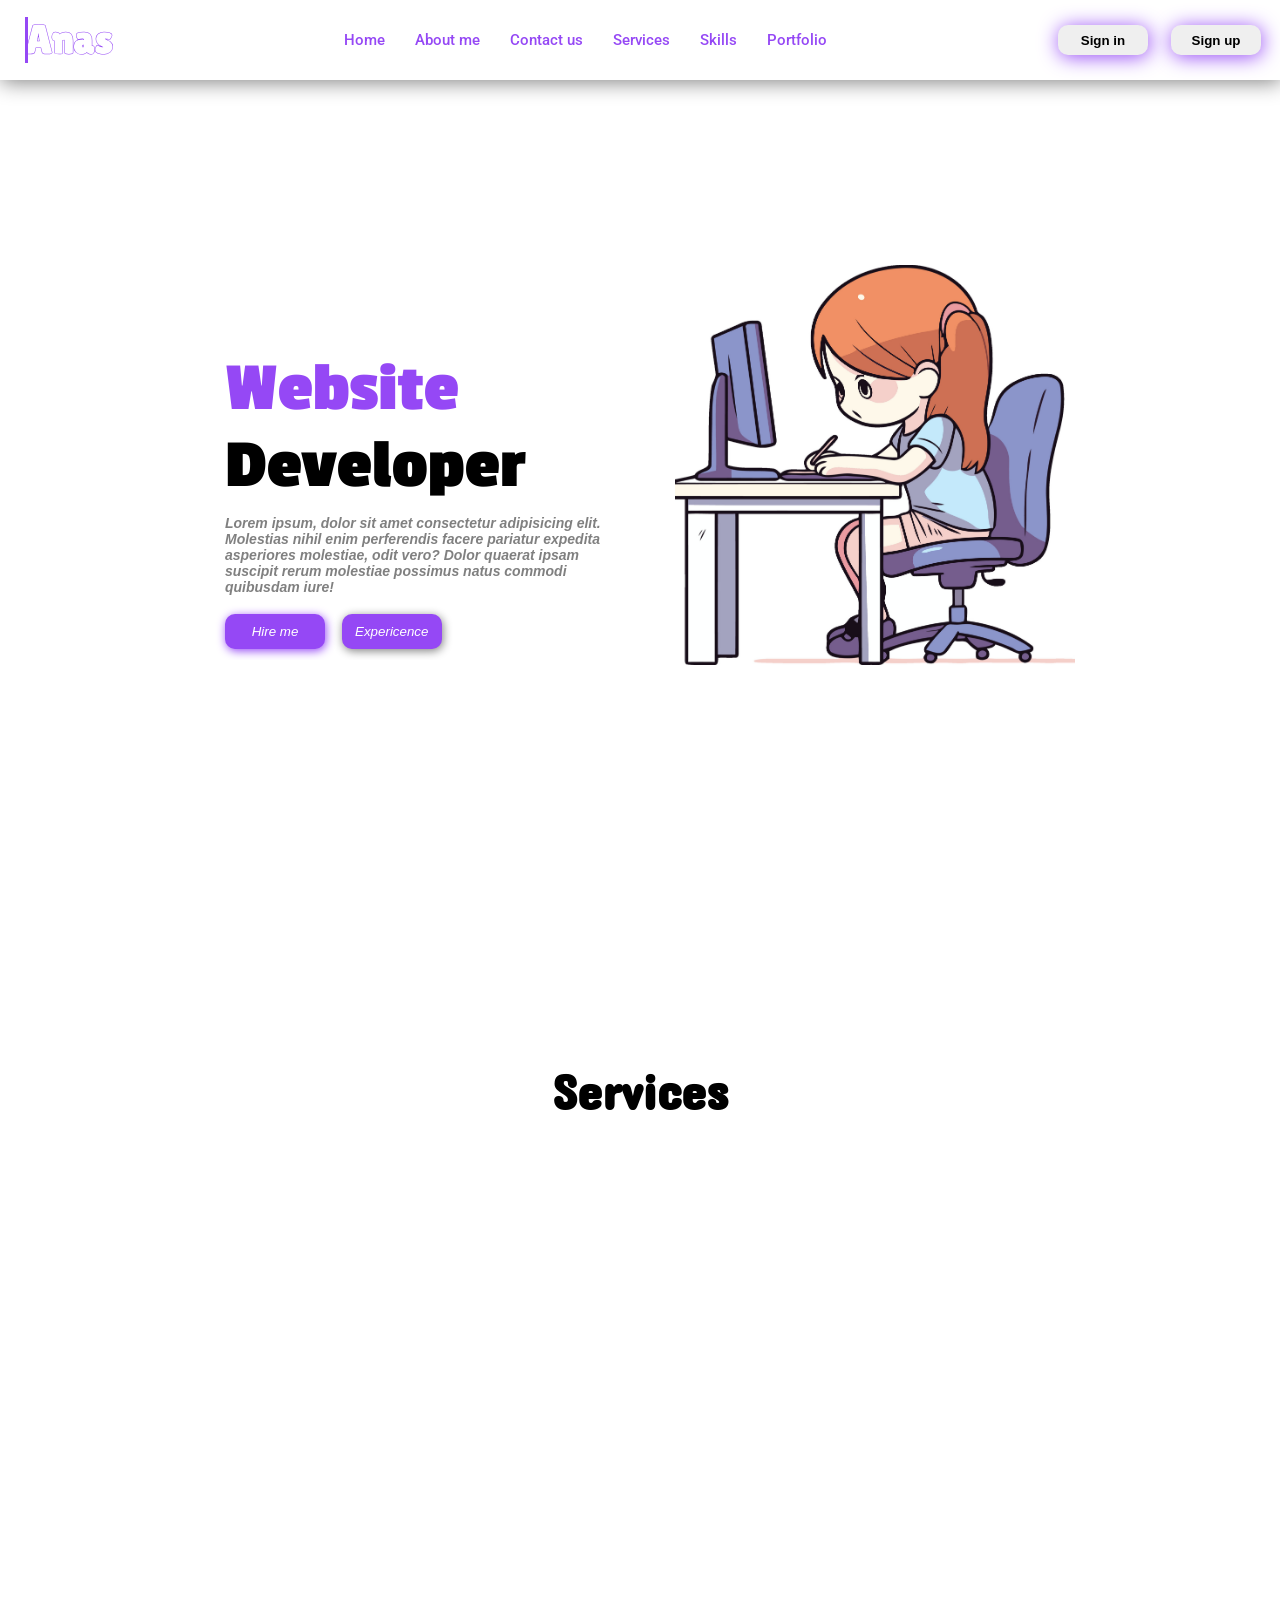
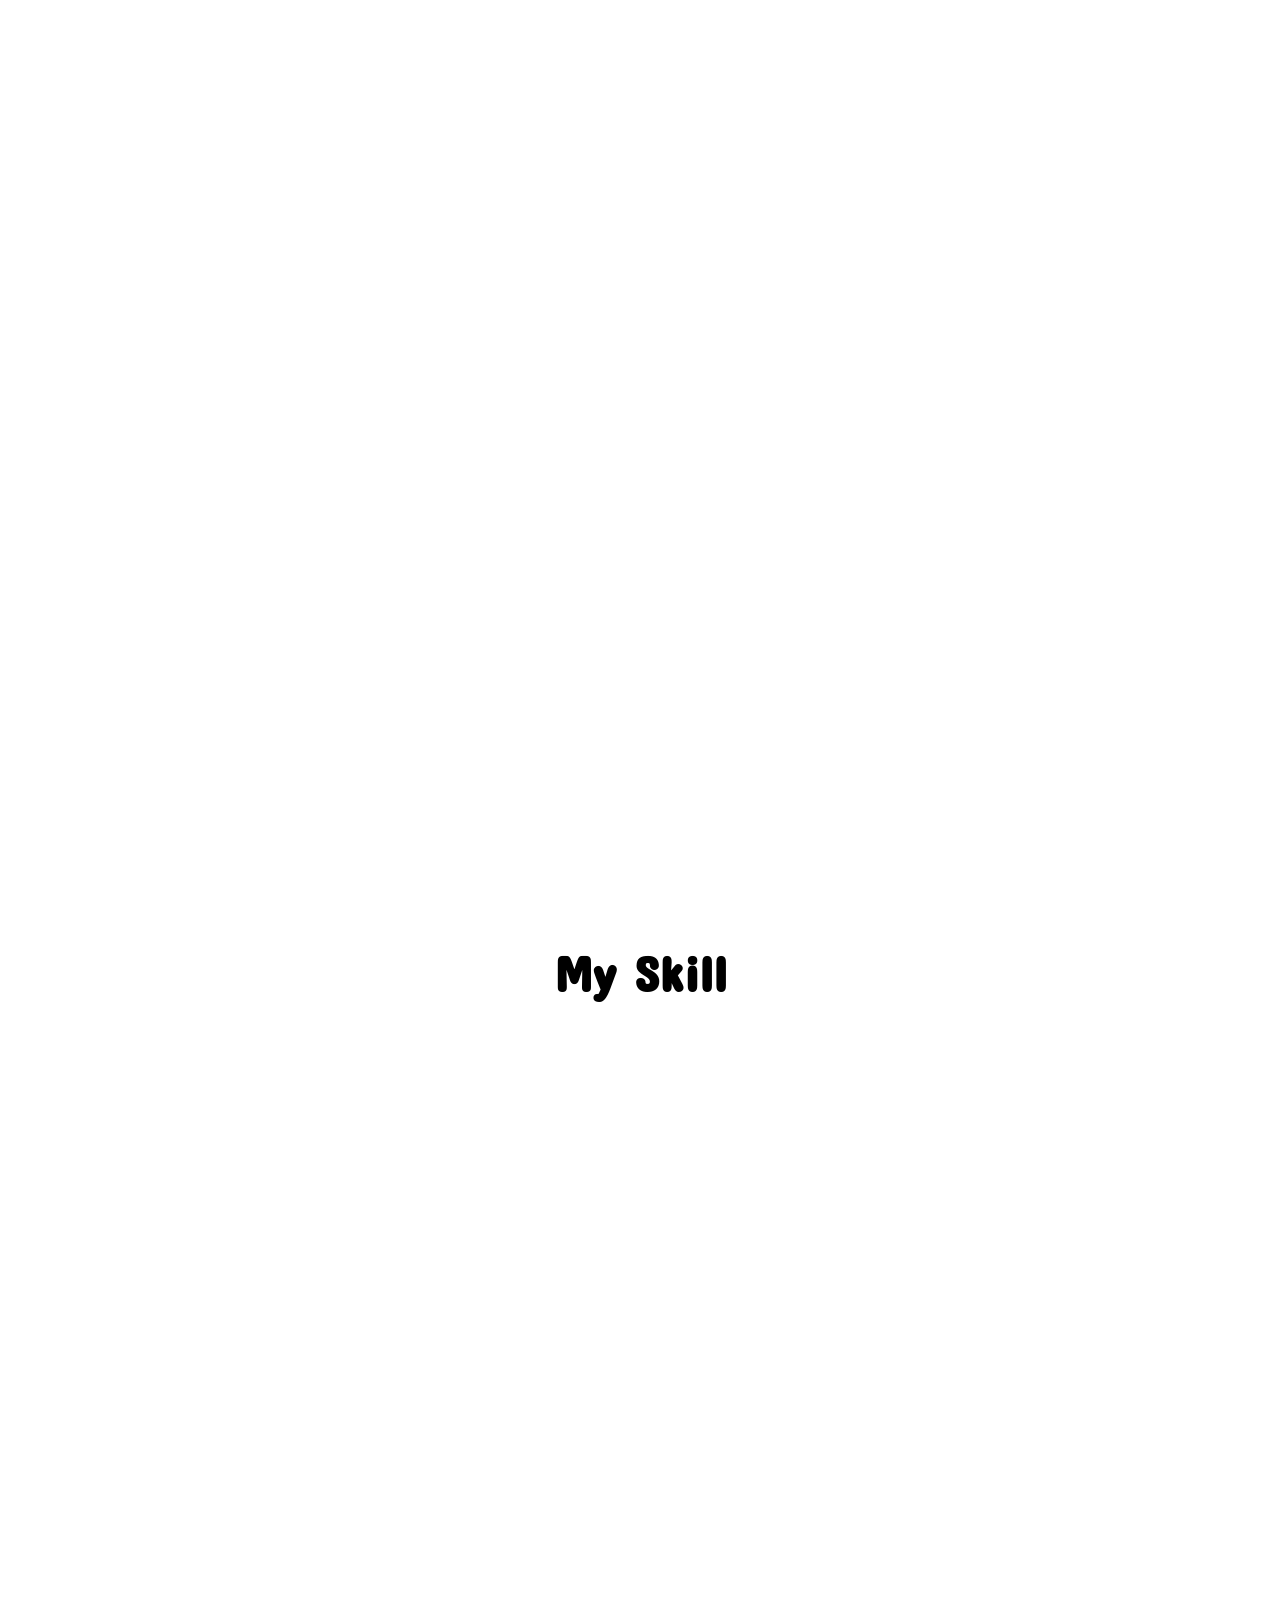
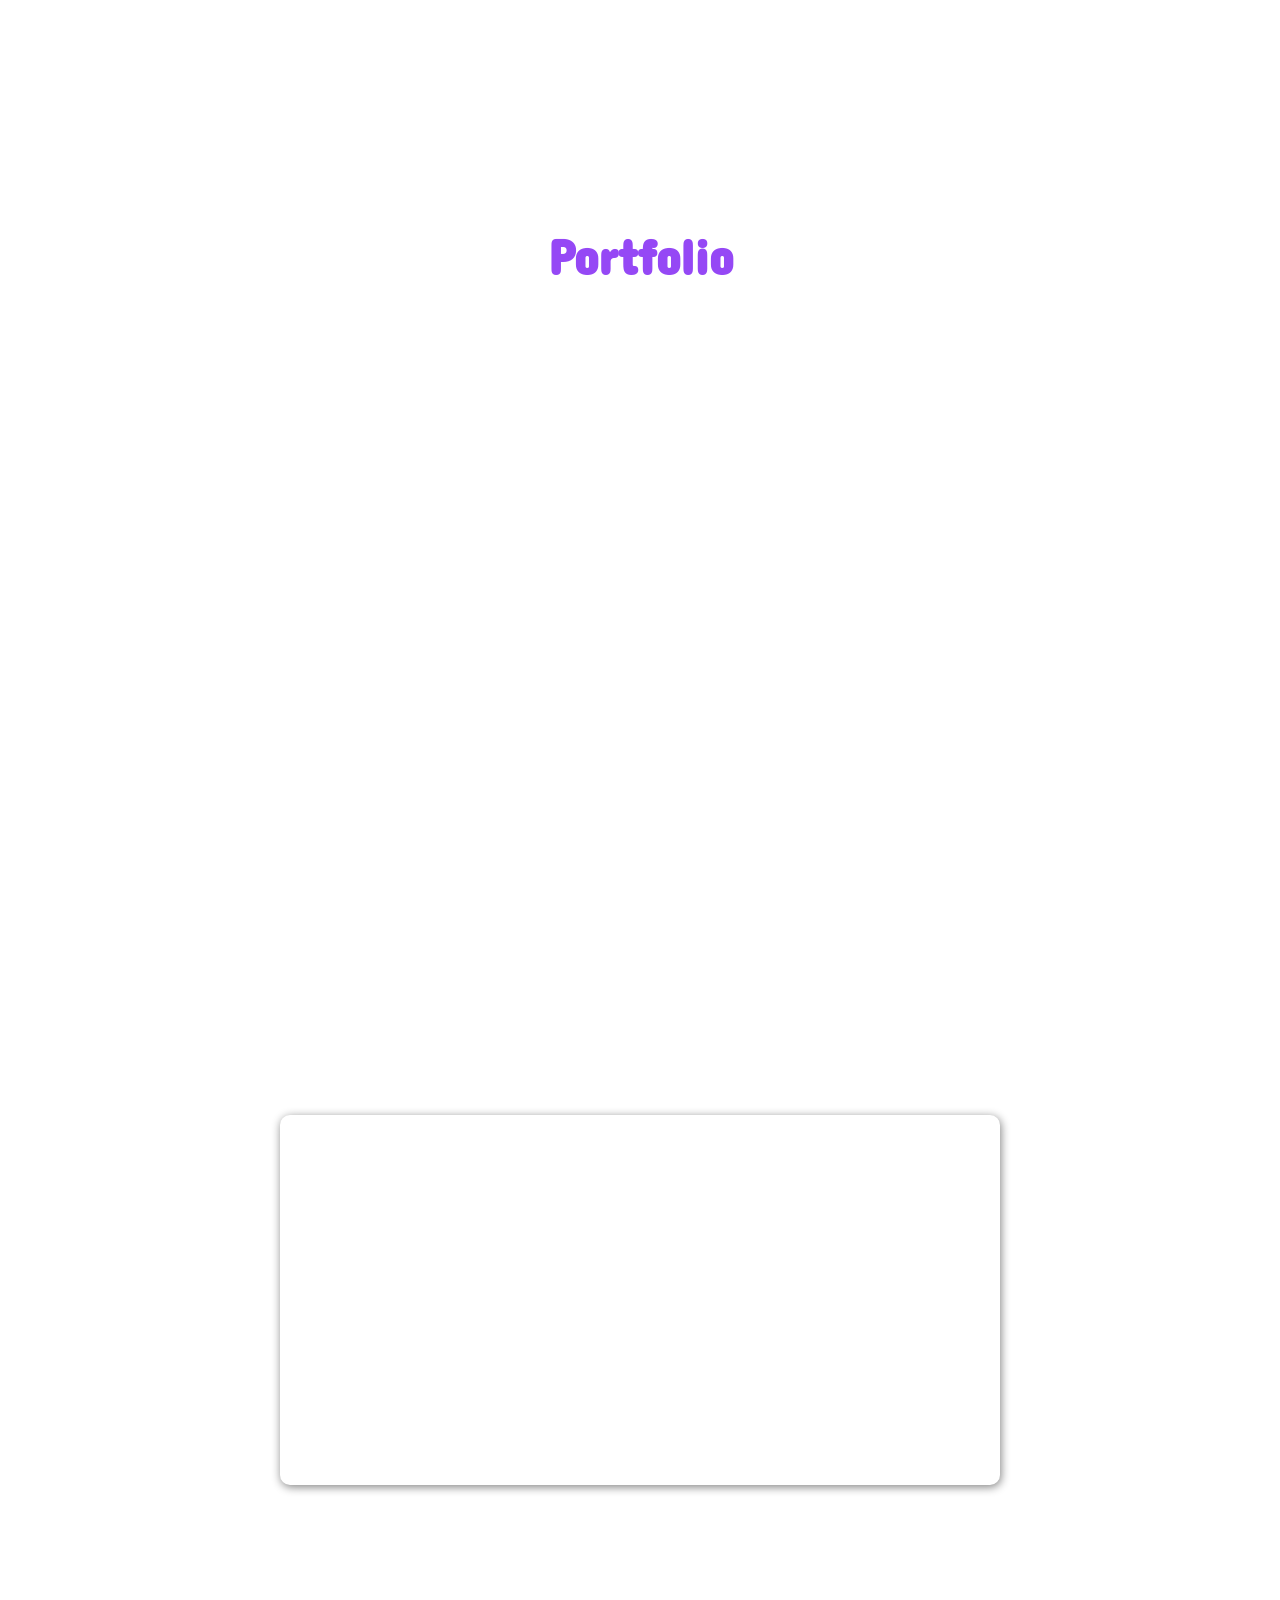
<file: index.html>
<!DOCTYPE html>
<html lang="en">
  <head>
    <meta charset="UTF-8" />
    <meta name="viewport" content="width=device-width, initial-scale=1.0" />
    <title>Document</title>
    <link rel="stylesheet" href="style.css" />
    <link
      href="https://fonts.googleapis.com/css2?family=Roboto:ital,wght@0,100;0,300;0,400;0,500;0,700;0,900;1,100;1,300;1,400;1,500;1,700;1,900&display=swap"
      rel="stylesheet"
    />
    <link
      href="https://fonts.googleapis.com/css2?family=Lilita+One&display=swap"
      rel="stylesheet"
    />
    <link
      href="https://fonts.googleapis.com/css2?family=Alfa+Slab+One&family=Lilita+One&display=swap"
      rel="stylesheet"
    />
    <link
      href="https://fonts.googleapis.com/css2?family=Alfa+Slab+One&family=Lilita+One&family=Passion+One:wght@400;700;900&display=swap"
      rel="stylesheet"
    />
    <link
      href="https://fonts.googleapis.com/css2?family=Inter+Tight:ital,wght@0,100..900;1,100..900&display=swap"
      rel="stylesheet"
    />
    <link
      href="https://fonts.googleapis.com/css2?family=Concert+One&display=swap"
      rel="stylesheet"
    />
    <link
      href="https://fonts.googleapis.com/css2?family=Concert+One&family=Playwrite+DE+Grund:wght@100..400&display=swap"
      rel="stylesheet"
    />
    <link
      href="https://fonts.googleapis.com/css2?family=Concert+One&family=Playwrite+DE+Grund:wght@100..400&family=Slabo+27px&display=swap"
      rel="stylesheet"
    />
    <link
      href="https://fonts.googleapis.com/css2?family=Barlow:ital,wght@0,100;0,200;0,300;0,400;0,500;0,600;0,700;0,800;0,900;1,100;1,200;1,300;1,400;1,500;1,600;1,700;1,800;1,900&display=swap"
      rel="stylesheet"
    />
    <link href="https://unpkg.com/aos@2.3.1/dist/aos.css" rel="stylesheet" />
  </head>
  <body>
    <div class="main">
      <div class="nav">
        <h1 class="Anas">Anas</h1>
        <ul>
          <a class="a" href="">Home</a>
          <a class="a" href="#About">About me</a>
          <a class="a" href="#contact">Contact us</a>
          <a class="a" href="#services">Services</a>
          <a class="a" href="#skill">Skills</a>
          <a class="a" href="#Portfolio">Portfolio</a>
        </ul>
        <div class="loign">
          <button class="bt">Sign in</button>
          <button class="bt">Sign up</button>
        </div>
      </div>
      <div class="main2">
        <div class="c1" data-aos="fade-right">
          <h1 class="web">Website</h1>
          <h2 class="web1">Developer</h2>
          <div class="last">
            <h1 class="para">
              Lorem ipsum, dolor sit amet consectetur adipisicing elit.
              Molestias nihil enim perferendis facere pariatur expedita
              asperiores molestiae, odit vero? Dolor quaerat ipsam suscipit
              rerum molestiae possimus natus commodi quibusdam iure!
            </h1>
            <div class="button1">
              <button class="btn1">Hire me</button>
              <button class="btn2">Expericence</button>
            </div>
          </div>
        </div>
        <div class="c2" data-aos="fade-left"></div>
      </div>
    </div>

    <div id="services">
      <h1 class="text">Services</h1>
      <div class="sermain">
        <div class="ser1" data-aos="fade-up-right">
          <div class="ser2">
            <h3 class="se">Service 1</h3>
            <p class="p1">
              Lorem ipsum dolor sit amet consectetur adipisicing elit. Lorem
              ipsum dolor sit amet consectetur adipisicing elit. Quis hic minus
              blanditiis, cumque perspiciatis recusandae reprehenderit dolorum
            </p>
            <button class="read">Read More</button>
          </div>
        </div>
        <div class="ser1" data-aos="fade-up">
          <div class="ser2">
            <h3 class="se">Service 2</h3>
            <p class="p1">
              Lorem ipsum dolor sit amet consectetur adipisicing elit. Lorem
              ipsum dolor sit amet consectetur adipisicing elit. Quis hic minus
              blanditiis, cumque perspiciatis recusandae reprehenderit dolorum
            </p>
            <button class="read">Read More</button>
          </div>
        </div>
        <div class="ser1" data-aos="fade-up-left">
          <div class="ser2">
            <h3 class="se">Service 3</h3>
            <p class="p1">
              Lorem ipsum dolor sit amet consectetur adipisicing elit. Lorem
              ipsum dolor sit amet consectetur adipisicing elit. Quis hic minus
              blanditiis, cumque perspiciatis recusandae reprehenderit dolorum
            </p>
            <button class="read">Read More</button>
          </div>
        </div>
      </div>
    </div>
    <div id="About">
      <div class="abt">
        <div class="a2" data-aos="fade-up-right">
          <div class="a3"></div>
        </div>
        <div class="a1" data-aos="fade-down-left">
          <h5 class="about">About Me</h5>
          <p id="para">
            Lorem ipsum dolor sit, amet consectetur adipisicing elit. Quidem,
            eaque eveniet. Voluptate, cupiditate! Cupiditate aut pariatur autem
            sapiente alias beatae maiores voluptatibus amet expedita nulla.
            Tempora fugit eius magnam vitaeVoluptate, cupiditate! Cupiditate aut
            pariatur autem sapiente alias beatae maiores voluptatibus amet
            expedita nulla. b!!
          </p>
          <button id="btn" onclick="Togglehide()" class="Down">Hide me</button>
        </div>
      </div>
    </div>
    <div id="skill">
      <h6 class="skill-text">My Skill</h6>
      <div
        class="skillmi"
        data-aos="fade-right"
        data-aos-offset="300"
        data-aos-easing="ease-in-sine"
      >
        <h1 class="htm">HTML</h1>

        <div class="s1">
          <div class="s2"></div>
        </div>
        <h1 class="htm1">CSS</h1>
        <div class="s11">
          <div class="s21"></div>
        </div>
        <h1 class="htm2">Java Script</h1>
        <div class="s12">
          <div class="s22"></div>
        </div>
        <h1 class="htm3">PHP</h1>
        <div class="s13">
          <div class="s23"></div>
        </div>
      </div>
    </div>
    <div id="Portfolio">
      <h5 class="port">Portfolio</h5>
      <div class="por1">
        <div class="por12" data-aos="fade-right">
          <img class="im" src="front.jpg" alt="" />
          <p>Front End Development</p>
        </div>
        <div class="por12" data-aos="fade-up">
          <img class="im" src="back.jpg" alt="" />
          <p>Back End Development</p>
        </div>
        <div class="por12" data-aos="fade-left">
          <img class="im" src="mobile.jpg" alt="" />
          <p>App Development</p>
        </div>
      </div>
      <div class="por2">
        <div class="por12" data-aos="fade-right">
          <img class="im" src="ux.jpg" alt="" />
          <p>UI/UX Design</p>
        </div>
        <div class="por12" data-aos="fade-down">
          <img class="im" src="dsign.jpg" alt="" />
          <p>Web Design</p>
        </div>
        <div class="por12" data-aos="fade-left">
          <img class="im" src="seo.jpg" alt="" />
          <p>Seo specialist</p>
        </div>
      </div>
    </div>
    <div id="contact">
      <div class="contactmmain">
        <div class="cont1" data-aos="fade-down-right">
          <i class="fa-solid fa-user"></i>
          <h1>Contact us</h1>

          <input type="text" name="" id="" class="box" placeholder="Name" />
          <input type="email" name="" id="" class="box" placeholder="Email" />
          <textarea
            class="area"
            name=""
            id=""
            placeholder="type your message"
          ></textarea>
          <button class="btn23" type="submit">Send</button>
        </div>
        <div class="cont2" data-aos="fade-up-left"></div>
      </div>
    </div>
    <script>
      function Togglehide() {
        let btn = document.getElementById("btn");
        let para = document.getElementById("para");
        if (para.style.display != "none") {
          para.style.display = "none";
        } else {
          para.style.display = "block";
        }
      }
    </script>
    <script src="https://unpkg.com/aos@2.3.1/dist/aos.js"></script>
    <script>
      AOS.init();
    </script>
  </body>
</html>
</file>
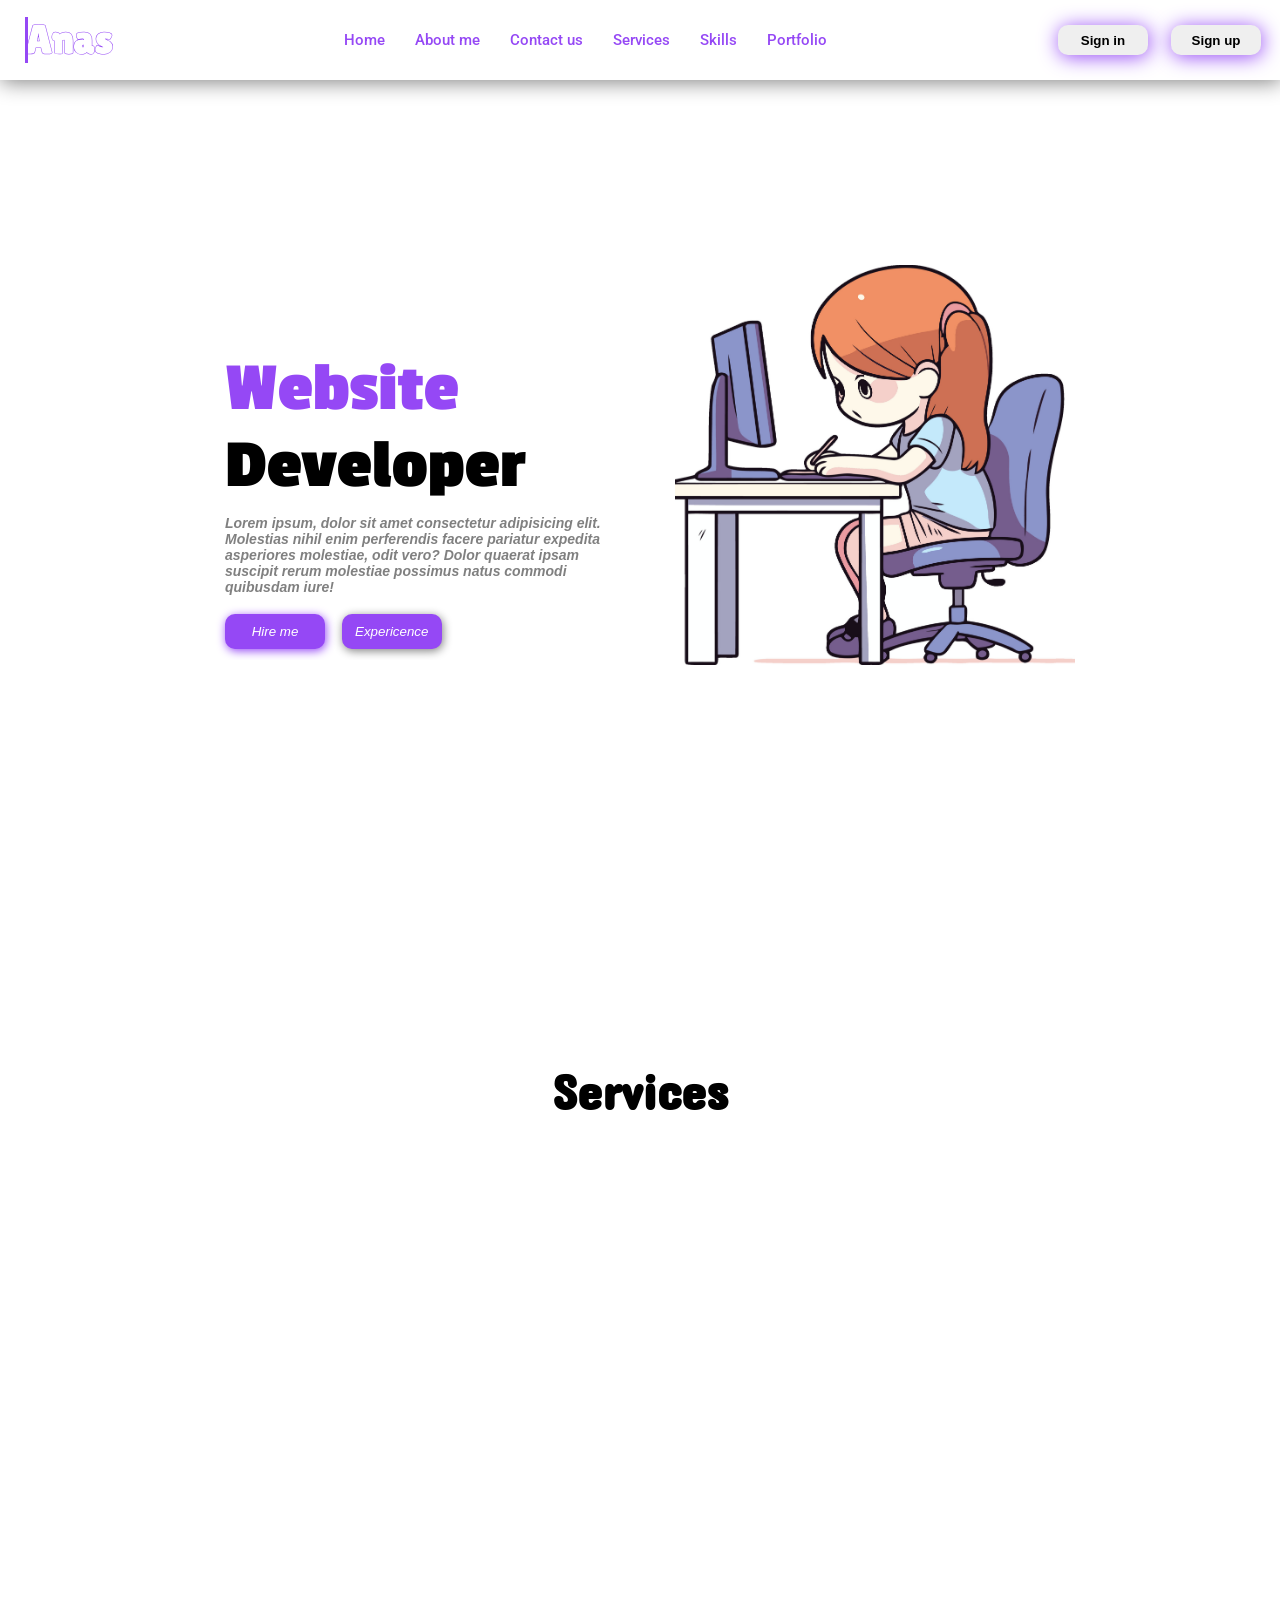
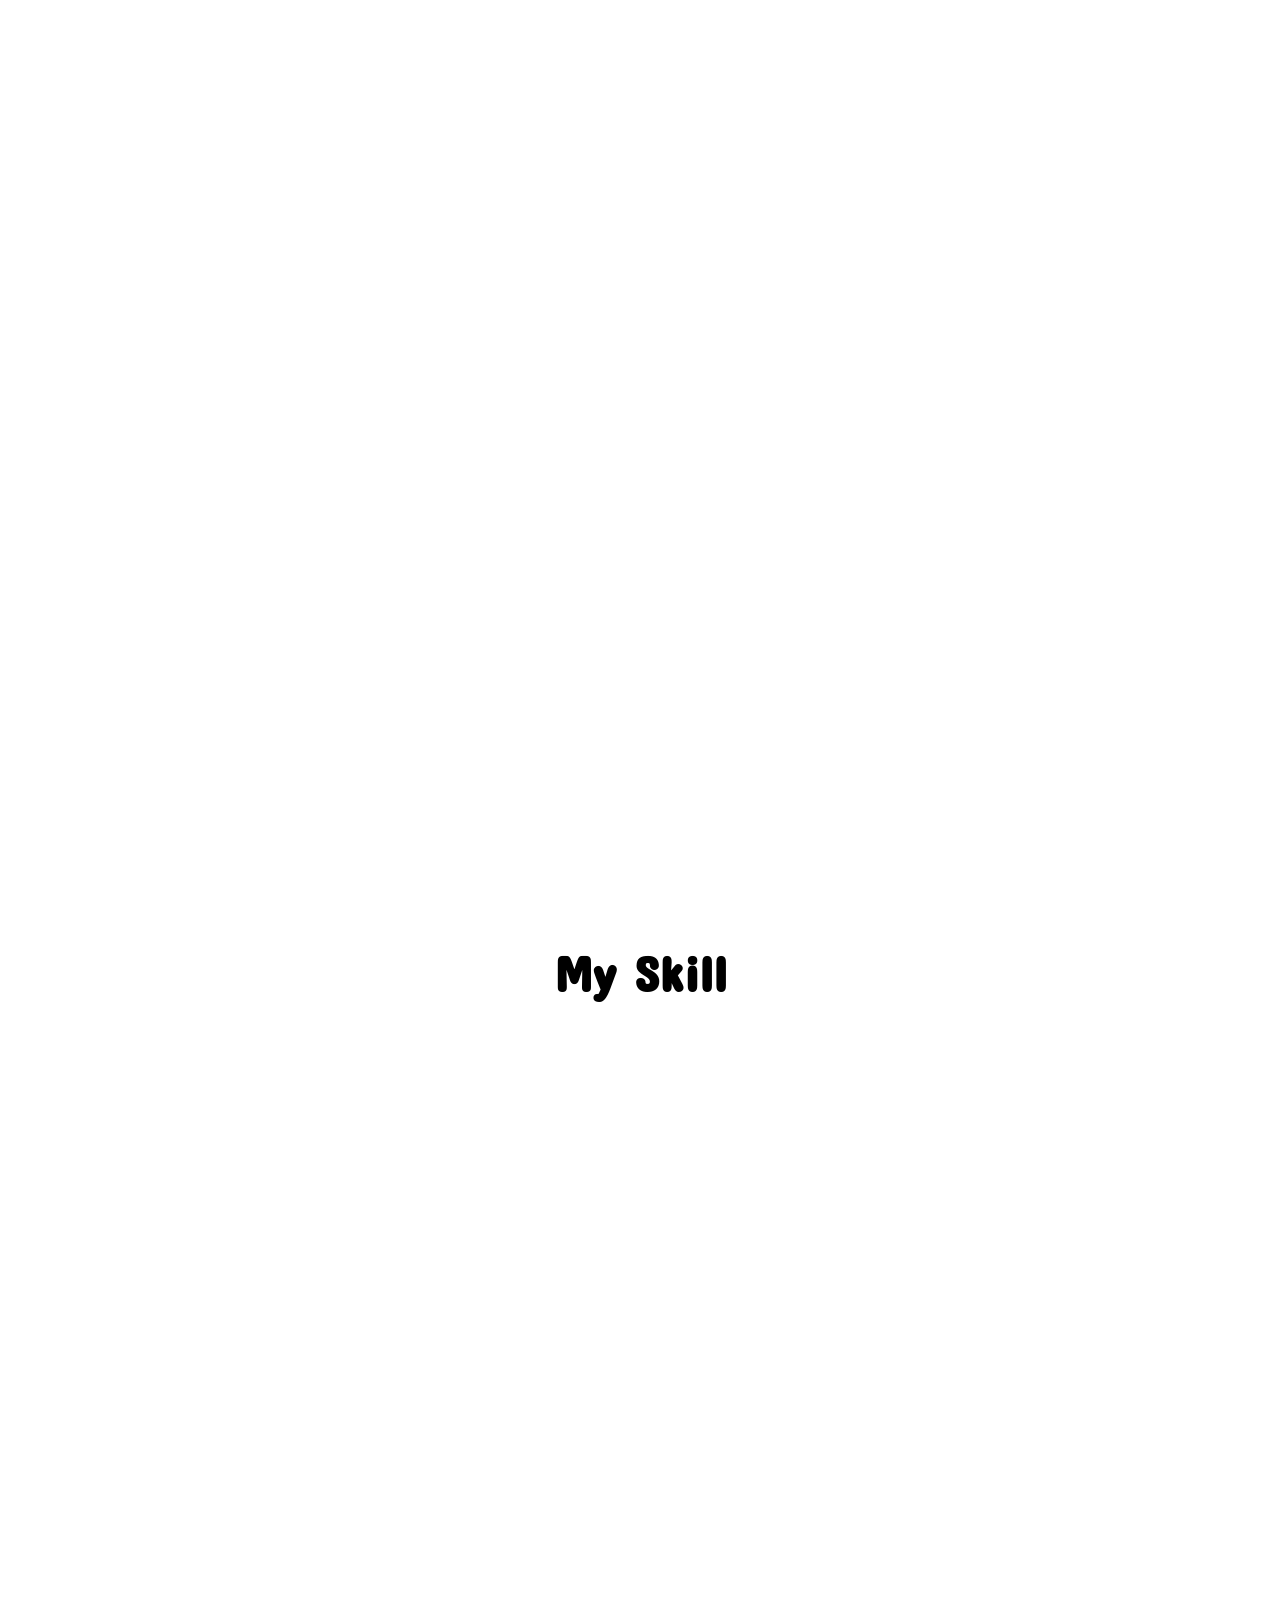
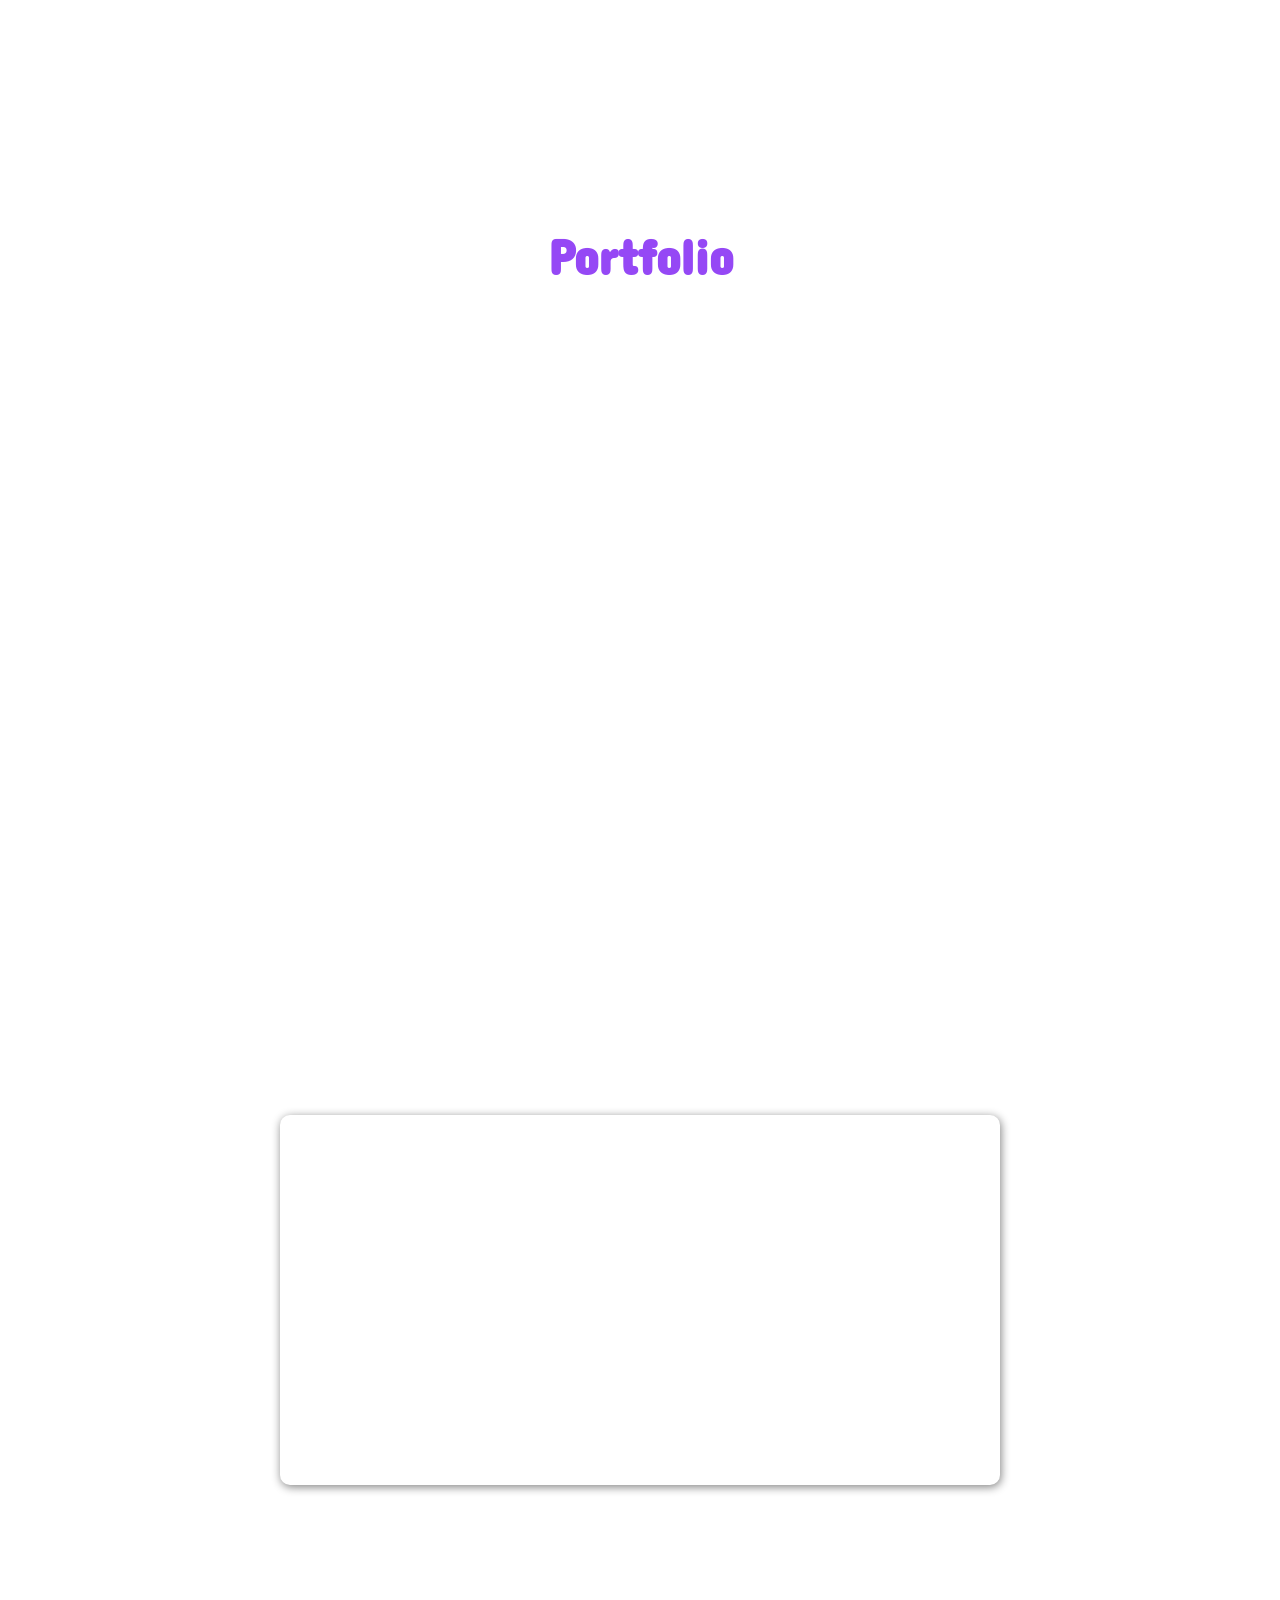
<file: p.html>
<!DOCTYPE html>
<html lang="en">
<head>
    <meta charset="UTF-8">
    <meta name="viewport" content="width=device-width, initial-scale=1.0">
    <title>Document</title>
    <link rel="stylesheet" href="g.css">
    <link href="https://fonts.googleapis.com/css2?family=Roboto:ital,wght@0,100;0,300;0,400;0,500;0,700;0,900;1,100;1,300;1,400;1,500;1,700;1,900&display=swap" rel="stylesheet">
    <link href="https://fonts.googleapis.com/css2?family=Lilita+One&display=swap" rel="stylesheet">
    <link href="https://fonts.googleapis.com/css2?family=Alfa+Slab+One&family=Lilita+One&display=swap" rel="stylesheet">
    <link href="https://fonts.googleapis.com/css2?family=Alfa+Slab+One&family=Lilita+One&family=Passion+One:wght@400;700;900&display=swap" rel="stylesheet">
    <link href="https://fonts.googleapis.com/css2?family=Inter+Tight:ital,wght@0,100..900;1,100..900&display=swap" rel="stylesheet">
    <link href="https://fonts.googleapis.com/css2?family=Concert+One&display=swap" rel="stylesheet">
    <link href="https://fonts.googleapis.com/css2?family=Concert+One&family=Playwrite+DE+Grund:wght@100..400&display=swap" rel="stylesheet">
    <link href="https://fonts.googleapis.com/css2?family=Concert+One&family=Playwrite+DE+Grund:wght@100..400&family=Slabo+27px&display=swap" rel="stylesheet">
    <link href="https://fonts.googleapis.com/css2?family=Barlow:ital,wght@0,100;0,200;0,300;0,400;0,500;0,600;0,700;0,800;0,900;1,100;1,200;1,300;1,400;1,500;1,600;1,700;1,800;1,900&display=swap" rel="stylesheet">
    <link href="https://unpkg.com/aos@2.3.1/dist/aos.css" rel="stylesheet">
</head>
<body>
   <div class="main">
    <div class="nav">
        <h1 class="Anas">Anas</h1>
        <ul>
            <a class="a" href="">Home</a>
            <a class="a" href="#About">About me</a>
            <a class="a" href="#contact">Contact us</a>
            <a class="a" href="#services">Services</a>
            <a  class="a" href="#skill">Skills</a>
            <a class="a" href="#Portfolio">Portfolio</a>
        </ul>
        <div class="loign">
            <button class="bt">Sign in</button>
            <button class="bt">Sign up</button>
        </div>
    </div>
<div class="main2" >
    <div class="c1" data-aos="fade-right">
       
        <h1 class="web">Website</h1>
       <h2 class="web1">Developer</h2>
          <div class="last">
          <h1 class="para">Lorem ipsum, dolor sit amet consectetur adipisicing elit. Molestias nihil enim perferendis facere pariatur expedita asperiores molestiae, odit vero? Dolor quaerat ipsam suscipit rerum molestiae possimus natus commodi quibusdam iure!</h1>
          <div class="button1">
            <button class="btn1">Hire me</button>
            <button class="btn2">Expericence</button>
          </div>
          </div>
    </div>
    <div class="c2" data-aos="fade-left"></div>
</div>

   </div>
  
   <div id="services" >
    <h1 class="text">Services</h1>
    <div class="sermain">
<div class="ser1" data-aos="fade-up-right">
<div class="ser2">
    <h3 class="se">Service 1</h3>
    <p class="p1">Lorem ipsum dolor sit amet consectetur adipisicing elit. Lorem ipsum dolor sit amet consectetur adipisicing elit. Quis hic minus blanditiis, cumque perspiciatis recusandae reprehenderit dolorum </p>
    <button class="read">Read More</button>
</div>
   
</div>
<div class="ser1" data-aos="fade-up">
    <div class="ser2" >
        <h3 class="se">Service 2</h3>
        <p class="p1">Lorem ipsum dolor sit amet consectetur adipisicing elit. Lorem ipsum dolor sit amet consectetur adipisicing elit. Quis hic minus blanditiis, cumque perspiciatis recusandae reprehenderit dolorum </p>
    <button class="read">Read More</button>
    </div>
</div>
<div class="ser1" data-aos="fade-up-left">
    <div class="ser2">
        <h3 class="se">Service 3</h3>
        <p class="p1">Lorem ipsum dolor sit amet consectetur adipisicing elit. Lorem ipsum dolor sit amet consectetur adipisicing elit. Quis hic minus blanditiis, cumque perspiciatis recusandae reprehenderit dolorum </p>
    <button class="read">Read More</button>
    </div>
</div>
</div>
   </div>
   <div id="About">

<div class="abt">
    <div class="a2"  data-aos="fade-up-right">
        <div class="a3"></div>
    </div>  
<div class="a1" data-aos="fade-down-left">
    <h5 class="about">About Me</h5>  
    <p id="para">Lorem ipsum dolor sit, amet consectetur adipisicing elit. Quidem, eaque eveniet. Voluptate, cupiditate! Cupiditate aut pariatur autem sapiente alias beatae maiores voluptatibus amet expedita nulla. Tempora fugit eius magnam vitaeVoluptate, cupiditate! Cupiditate aut pariatur autem sapiente alias beatae maiores voluptatibus amet expedita nulla. b!!</p>
    <button id="btn" onclick="Togglehide()" class="Down">Hide me</button>
</div>  
</div>


</div>
<div id="skill">
    <h6 class="skill-text">My Skill</h6>
    <div class="skillmi" data-aos="fade-right"
    data-aos-offset="300"
    data-aos-easing="ease-in-sine">
        <h1 class="htm">HTML</h1>
       
        <div class="s1">
            <div class="s2">
                </div>
        </div>
        <h1 class="htm1">CSS</h1>
        <div class="s11">
            <div class="s21">
                </div>
        </div>
        <h1 class="htm2">Java Script</h1>
        <div class="s12">
            <div class="s22">
                </div>
        </div>
        <h1 class="htm3">PHP</h1>
        <div class="s13">
            <div class="s23">
                </div>
        </div>
    </div>
</div>
<div id="Portfolio">
    <h5 class="port">Portfolio</h5>
    <div class="por1">
        <div class="por12"  data-aos="fade-right">
            <img class="im" src="front.jpg" alt="">
            <p>Front End Development</p>
        </div>
        <div class="por12"  data-aos="fade-up">
            <img class="im" src="back.jpg" alt="">
            <p>Back End Development</p>
        </div>
        <div class="por12"  data-aos="fade-left">
            <img class="im" src="mobile.jpg" alt="">
            <p>App Development</p>
        </div>
    </div>
    <div class="por2">
        <div class="por12" data-aos="fade-right">
            <img class="im" src="ux.jpg" alt="">
            <p>UI/UX Design</p>
        </div>
        <div class="por12" data-aos="fade-down">
            <img class="im" src="dsign.jpg" alt="">
            <p>Web Design</p>
        </div>
        <div class="por12" data-aos="fade-left">
            <img class="im" src="seo.jpg" alt="">
            <p>Seo specialist</p>
        </div>
    </div>
</div>
<div id="contact">
    <div class="contactmmain">
        <div class="cont1" data-aos="fade-down-right">
            <i class="fa-solid fa-user"></i>
            <h1>Contact us</h1>
            
            <input  type="text"  name="" id="" class="box" placeholder="Name" >
            <input  type="email"  name="" id="" class="box"  placeholder="Email" >
            <textarea class="area" name="" id="" placeholder="type your message"></textarea>
        <button class="btn23" type="submit">Send</button>
        </div>
        <div class="cont2"  data-aos="fade-up-left"></div>
    </div>
</div>
<script>
  function Togglehide(){
    let btn = document.getElementById('btn');
    let para = document.getElementById('para');
    if(para.style.display != 'none'){
        para.style.display = 'none';

    }
    else{
        para.style.display ='block';
    }
  }
</script>
<script src="https://unpkg.com/aos@2.3.1/dist/aos.js"></script>
<script>
    AOS.init();
  </script>
</body>
</html>
</file>
<file: style.css>
*{
    padding: 0;
    margin: 0;
}
.main{
    height: 100vh;
    width: 100%;
    display: flex;
    align-items: center;
    justify-content: center;
    position: relative;
}
.nav{
height: 80px;
display: flex;
align-items: center;
z-index: 100px;
justify-content: space-between;
background-color: white;
width: 100%;
box-shadow: 1px 2px 20px  gray;
position: absolute;
top: 0px;
}
.nav ul{
    display: flex;
    align-items: center;
    justify-content: center;
    gap: 20px;
}

.Anas{
    font-family: "Lilita One", sans-serif;
    font-size: 40px;
    color: white;
transition: animate 4s linear;
position: relative;
-webkit-text-stroke: 0.5px #9548f5;
margin-left: 25px;
}
.Anas:before{
    top: 0;
  content: "Anas";
    position: absolute;
    left: 0;
    width: 0;
    height: 100%;
  color: #9548f5;
    border-right: 3px solid #9548f5;
    -webkit-text-stroke: 0px red;
   overflow: hidden;
    animation: animate 3s linear infinite;
    
}
@keyframes animate {
    0%{

        width: 0%;
      
    }
    100%{
        width: 100%;
       
       
    }
}

.a{
    color: #9548f5;
    font-family: "Roboto", sans-serif;
    font-weight: 500;
    text-decoration: none;
  position: relative;
    font-size: 15px;
    padding: 5px;
}
.a:after{
  content: "";
  position: absolute;
  background-color: #9548f5;
  height: 3px;
  width: 0;
  border-radius: 20px;
  transition: 1s;
  bottom: 0;
  left: 0;

}
.a:hover:after{
   width: 100%;
}
.bt{
    height: 30px;
    width: 90px;
    border-radius: 10px;
    margin-right: 19px;
    color: rgb(0, 0, 0);
    font-weight: 600;
   box-shadow: 1px 2px 20px #9548f5;
    border: none;
    transition: 2s;
}
.bt:hover{
    background-color: #9548f5;
    color: white;

}
.main2{
    display: flex;
    align-items: center;
    justify-content: center;
    gap: 30px;
    scroll-behavior: smooth;
    flex-direction: row;
    height: 100%;
    width: 100%;

}
.c1{
height: 300px;
width: 400px;
display: flex;

overflow: hidden;
align-items: start;
margin-top: 80px;

justify-content: center;
flex-direction: column;
padding: 20px;

}

.c2{
    height: 400px;
    background: url(vecteezy_girl-sitting-at-the-desk-and-working-on-computer_.jpg);
    background-size: cover;
    background-position: center;
    background-repeat: no-repeat;
width: 400px;

margin-top: 30px;
display: flex;
align-items: center;
justify-content: center;

}
.web{
    font-family: "Passion One", sans-serif;
    font-size: 70px;
   margin-top: 20px;
   top: 70px;
  
   color: #9548f5;
}
.web1{
    font-family: "Passion One", sans-serif;
    font-size: 70px;
   
}

.last{
    height: 140px;
   width: 380PX;
   top: 210px;
   font-size: 7px;
   font-style: italic;
flex-direction: column;
   color: grey;
   display: flex;
   
   align-items: start;
  margin-top: 10px;
   justify-content: center;
   
   
}
.para{
    font-family: sans-serif;
}

.btn1{
    height: 35px;
    width: 100px;
  border: none;
  background-color: #9548f5;
  color: white;
  border-radius: 10px;
    box-shadow: 1px 2px 10px #9548f5;
    font-style: italic;
    margin-top: 19px;
    transition: 1s;
}
.btn1:hover{
    background-color: white;
    box-shadow: 1px 2px 10px #9548f5;
    color: black;
}
.btn2{
    height: 35px;
    font-style: italic;
    width: 100px;
    background-color: #9548f5;
    color: white;
    margin-left: 15px;
    border-radius: 10px;
    box-shadow: 1px 2px 10px gray;
    border: none;
    transition: 1s;
    margin-top: 19px;
}
.btn2:hover{
    background-color: white;
    box-shadow: 1px 2px 10px #9548f5;
    color: black;
}
#services{
    height: 100vh;
  
    width: 100%;
    display: flex;
    flex-direction: column;
    gap: 20px;
    align-items: center;
    background-color: white;
    justify-content: center;
    background-color: bl;
}
.text{
    font-family: "Concert One", sans-serif;
    font-size: 50px;
   
    
    transition: animate 4s linear;
position: relative;
    transition: 1s;
  
}
.text:before{
    top: 0;
  content: "Services";
    position: absolute;
    left: 0;
    width: 0;
    height: 100%;
  color: #9548f5;
   
    -webkit-text-stroke: 0px red;
   overflow: hidden;
    animation: animate 3s linear infinite;
    
}
@keyframes animate {
    0%{

        width: 0%;
      
    }
    100%{
        width: 100%;
       
       
    }
}
#services h1:hover{
   
    color: #000000;
    font-size: 60px;
}
.sermain{
   
    width: 100%;
    display: flex;
    align-items: center;
    justify-content: center;
    gap: 40px;
    height: 500px;
}
.ser1{
    height: 300px;
    box-shadow: 1px 2px 10px gray;
    width: 200px;
    display: flex;
    position: relative;
 
    align-items: center;
    justify-content: center;
    flex-direction: column;
    border-radius: 10px;
   
}
.se{
    font-size: 20px;
    font-family: "Playwrite DE Grund", cursive;
    color: white;
    font-weight:700 ;
}
.ser2{
    height: 280px;
    width: 180px;
    display: flex;
    position: absolute;
 
    align-items: center;
    justify-content: center;
    flex-direction: column;
    box-shadow: 1px 2px 10px ;
 transition: 1s;
   background-image: linear-gradient(to left top, #6e04f2, #791ff3, #832ff4, #8c3cf4, #9548f5);
    border-radius: 10px;
}
.ser2:hover{
   transform: translateY(-40px);
 
   
}
.p1{
    font-size: 10px;
    margin-top: 10px;
    margin-left: 5px;
    font-family: "Slabo 27px", serif;
    font-style: italic;
    color: white;
}
.read{
    height: 30px;
    width: 100px;
    margin-top: 20px;
    box-shadow: 1px 2px 20px gray;
    border: none;
    border-radius: 10px;

}
#About{
    height: 80vh;
    width: 100%;
    display: flex;
    align-items: center;
    justify-content: center;
    flex-direction: column;
    gap: 30px;
   
}
.about{
    font-size: 50px;
    color: #000000;
    margin-right: 180px;
    font-family: "Concert One", sans-serif;
}
.abt{
    height: 100vh;
    width: 100%;
    
    display: flex;
    align-items: center
    ;
    justify-content: center;
    gap: 100px;
    flex-direction: row;
}
.a1{
    height: 300px;
    margin-right: 20px;
    display: flex;
    align-items: center
    ;
    justify-content: center;
    color: white;
    flex-direction: column;
    width: 400px;
    
}
.a1 p{
    font-style: italic;
    color: #9548f5;
    font-family: Arial, Helvetica, sans-serif;
    font-weight: 800;
    font-size: 18px;
    margin-top: 5px;
}
.Down{
    height: 40px;
    width: 120px;
    border: none;
    background-color: #9548f5;
    color: white;
    font-style: italic;
    margin-top: 10px;
    box-shadow: 1px 2px 20px gray;
    border-radius: 10px;
    transition: 1s;
}
.Down:hover{
    background-color: white;
    color: black;
    box-shadow: 1px 2px 20px #9548f5;

}
.a2{
    height: 280px;
    width: 250px;
    position: relative;
    border: 12px solid #9548f5;
  
}
.a3{
    height: 280px;
    width: 250px;
    
 position: absolute; 
 top: -60px;
 box-shadow: 1px 2px 20px gray;
 background: url(c.jpg);
 background-position: center;
 background-repeat: no-repeat;
 background-size: cover;
 right: -60px;
}
#skill{
    height: 80vh;
    width: 100%;
  
  position: relative;
    display: flex;
    align-items: center;
    justify-content: center;
    flex-direction: column;
}
.skil-box{
    height: 70vh;
    display: flex;
    align-items: center;
    justify-content: center;
    flex-direction: column;
    width: 100%;
   
}
.skill-text{
    font-family: "Concert One", sans-serif;
    font-size: 50px;
    position: absolute;
    top: 3px;
    margin-top: 20px;
}
.s1{
    height: 10px;
    width: 400px;
    box-shadow: 1px 2px 20px #9548f5;
  margin-top: 10px;
border-radius: 30px;
position: relative;

}
.s2{
height: 10px;
position: absolute;
width: 300px;
background-color: #9548f5;
border-radius: 30px;
animation: progress 2s linear;
}
@keyframes progress {
    0%{
        width: 0;
    }
    100%{
        width: 80%;
    }
}
.htm{
    font-size: 20px;
  margin-right: 320px;
  font-style: italic;
    font-family: system-ui, -apple-system, BlinkMacSystemFont, 'Segoe UI', Roboto, Oxygen, Ubuntu, Cantarell, 'Open Sans', 'Helvetica Neue', sans-serif;
}
.htm1{
    font-size: 20px;
    margin-right: 340px;
    margin-top: 20px;
    font-style: italic;
      font-family: system-ui, -apple-system, BlinkMacSystemFont, 'Segoe UI', Roboto, Oxygen, Ubuntu, Cantarell, 'Open Sans', 'Helvetica Neue', sans-serif;
}
.htm2{
    font-size: 20px;
    margin-right: 280px;
    margin-top: 20px;
    font-style: italic;
      font-family: system-ui, -apple-system, BlinkMacSystemFont, 'Segoe UI', Roboto, Oxygen, Ubuntu, Cantarell, 'Open Sans', 'Helvetica Neue', sans-serif;
}
.htm3{
    font-size: 20px;
    margin-right: 340px;
    margin-top: 20px;
    font-style: italic;
      font-family: system-ui, -apple-system, BlinkMacSystemFont, 'Segoe UI', Roboto, Oxygen, Ubuntu, Cantarell, 'Open Sans', 'Helvetica Neue', sans-serif;
}
.s11{
    height: 10px;
    width: 400px;
    box-shadow: 1px 2px 20px #9548f5;
  margin-top: 10px;
border-radius: 30px;
position: relative;

}
.s21{
height: 10px;
position: absolute;
width: 350px;
background-color: #9548f5;
border-radius: 30px;
animation: progres 2s linear;
}
@keyframes progres {
    0%{
        width: 0;
    }
    100%{
        width: 90%;
    }
}
.s12{
    height: 10px;
    width: 400px;
    box-shadow: 1px 2px 20px #9548f5;
  margin-top: 10px;
border-radius: 30px;
position: relative;

}
.s22{
height: 10px;
position: absolute;
width: 200px;
background-color: #9548f5;
border-radius: 30px;
animation: progre 2s linear;
}
@keyframes progre {
    0%{
        width: 0;
    }
    100%{
        width: 50%;
    }
}
.s13{
    height: 10px;
    width: 400px;
    box-shadow: 1px 2px 20px #9548f5;
  margin-top: 10px;
border-radius: 30px;
position: relative;

}
.s23{
height: 10px;
position: absolute;
width: 240px;
background-color: #9548f5;
border-radius: 30px;
animation: progr 2s linear;
}
@keyframes progr {
    0%{
        width: 0;
    }
    100%{
        width: 60%;
    }
}
.skillmi{
    height: 320px;
    width: 600px;

    margin-top: 50px;
    display: flex;
    justify-content: center;
    box-shadow: 1px 2px 10px gray;
    flex-direction: column;
    align-items: center;
    border-radius: 20px;
}
#Portfolio{
    height: 100vh;
    width: 100%;
   
    display: flex;
    align-items: center;
    justify-content: center;
    flex-direction: column;
}
.por1{
    height: 230px;
    width: 100%;
    display: flex;
    align-items: center;
    flex-direction: row;
    justify-content: center;
    gap: 50px;
   
}
.por2{
    height: 230px;
    width: 100%;
    display: flex;
    flex-direction: row;
    align-items: center;
    justify-content: center;
    gap: 50px;
 
}
.port{
    font-size: 50px;
    font-family: "Concert One", sans-serif;
    color: #9548f5;
    transition: 1s;
    margin-bottom: 10px;
}
.port:hover{
    font-size: 70px;
}
.por12{
    height: 180px;
    width: 230px;
    text-align: center;
    box-shadow: 1px 2px 10px gray;
border-radius: 10px;
    background-color: white;
}
.im{
    width: 230px;
    height: 140px;
    border-top-left-radius: 10px;
    border-top-right-radius: 10px;
}
.por12 p{
    font-family: "Barlow", sans-serif;
    margin-top: 5px;
}
#contact{
    height: 80vh;
    width: 100%;
   
    display: flex;
    align-items: center;
    justify-content: center;
}
.contactmmain{
    height: 350px;
    width: 700px;
    box-shadow: 1px 2px 10px gray;
    padding: 10px;
    display: flex;
    flex-direction: row;
    border-radius: 10px;
    gap: 20px;
    align-items: center;
    justify-content: center;
}
.cont1{
    height: 300px;
    display: flex;
    align-items: start;
    justify-content: center;
    padding: 10px;
    flex-direction: column;
    width: 300px;
    
}
.cont1 h1{
    font-family: "Comfortaa", sans-serif; 
    color: #9548f5;
    font-size: 40px;
}
.box{
    height: 30px;
    width: 230px;
    padding: 10px;
    border-radius: 30px;
    font-size: 10px;
    background-color: #edf6fd;
    border: none;
    margin-top: 10px;
}
.cont2{
    height: 330px;
    display: flex;
    align-items: start;
    justify-content: center;
    flex-direction: column;
    width: 300px;
   background: url(Shrug-rafiki.png);
   background-position: center;
   background-size: cover;
}
.area{
    height: 50px;
    width: 250px;
    border-radius: 10px;
    margin-top: 10px;
    margin-right: 50px;
    font-family: Arial, Helvetica, sans-serif;
    font-size: 10px;
    padding: 10px;
    background-color: #edf6fd;
    border: none;
}
.btn23{
    height: 35px;
    width: 200px;
    border-radius: 30px;
    border: none;
    box-shadow: 1px 2px 10px gray;
    margin-top: 10px;
    background-color: #9548f5;
    color: white;
    transition: 2s;
}
.btn23:hover{
    background-color: white;
    color: black;
    box-shadow: 1px 2px 10px #9548f5;
}
</file>
<file: g.css>
*{
    padding: 0;
    margin: 0;
}
.main{
    height: 100vh;
    width: 100%;
    display: flex;
    align-items: center;
    justify-content: center;
    position: relative;
}
.nav{
height: 80px;
display: flex;
align-items: center;
z-index: 100px;
justify-content: space-between;
background-color: white;
width: 100%;
box-shadow: 1px 2px 20px  gray;
position: absolute;
top: 0px;
}
.nav ul{
    display: flex;
    align-items: center;
    justify-content: center;
    gap: 20px;
}

.Anas{
    font-family: "Lilita One", sans-serif;
    font-size: 40px;
    color: white;
transition: animate 4s linear;
position: relative;
-webkit-text-stroke: 0.5px #9548f5;
margin-left: 25px;
}
.Anas:before{
    top: 0;
  content: "Anas";
    position: absolute;
    left: 0;
    width: 0;
    height: 100%;
  color: #9548f5;
    border-right: 3px solid #9548f5;
    -webkit-text-stroke: 0px red;
   overflow: hidden;
    animation: animate 3s linear infinite;
    
}
@keyframes animate {
    0%{

        width: 0%;
      
    }
    100%{
        width: 100%;
       
       
    }
}

.a{
    color: #9548f5;
    font-family: "Roboto", sans-serif;
    font-weight: 500;
    text-decoration: none;
  position: relative;
    font-size: 15px;
    padding: 5px;
}
.a:after{
  content: "";
  position: absolute;
  background-color: #9548f5;
  height: 3px;
  width: 0;
  border-radius: 20px;
  transition: 1s;
  bottom: 0;
  left: 0;

}
.a:hover:after{
   width: 100%;
}
.bt{
    height: 30px;
    width: 90px;
    border-radius: 10px;
    margin-right: 19px;
    color: rgb(0, 0, 0);
    font-weight: 600;
   box-shadow: 1px 2px 20px #9548f5;
    border: none;
    transition: 2s;
}
.bt:hover{
    background-color: #9548f5;
    color: white;

}
.main2{
    display: flex;
    align-items: center;
    justify-content: center;
    gap: 30px;
    scroll-behavior: smooth;
    flex-direction: row;
    height: 100%;
    width: 100%;

}
.c1{
height: 300px;
width: 400px;
display: flex;

overflow: hidden;
align-items: start;
margin-top: 80px;

justify-content: center;
flex-direction: column;
padding: 20px;

}

.c2{
    height: 400px;
    background: url(vecteezy_girl-sitting-at-the-desk-and-working-on-computer_.jpg);
    background-size: cover;
    background-position: center;
    background-repeat: no-repeat;
width: 400px;

margin-top: 30px;
display: flex;
align-items: center;
justify-content: center;

}
.web{
    font-family: "Passion One", sans-serif;
    font-size: 70px;
   margin-top: 20px;
   top: 70px;
  
   color: #9548f5;
}
.web1{
    font-family: "Passion One", sans-serif;
    font-size: 70px;
   
}

.last{
    height: 140px;
   width: 380PX;
   top: 210px;
   font-size: 7px;
   font-style: italic;
flex-direction: column;
   color: grey;
   display: flex;
   
   align-items: start;
  margin-top: 10px;
   justify-content: center;
   
   
}
.para{
    font-family: sans-serif;
}

.btn1{
    height: 35px;
    width: 100px;
  border: none;
  background-color: #9548f5;
  color: white;
  border-radius: 10px;
    box-shadow: 1px 2px 10px #9548f5;
    font-style: italic;
    margin-top: 19px;
    transition: 1s;
}
.btn1:hover{
    background-color: white;
    box-shadow: 1px 2px 10px #9548f5;
    color: black;
}
.btn2{
    height: 35px;
    font-style: italic;
    width: 100px;
    background-color: #9548f5;
    color: white;
    margin-left: 15px;
    border-radius: 10px;
    box-shadow: 1px 2px 10px gray;
    border: none;
    transition: 1s;
    margin-top: 19px;
}
.btn2:hover{
    background-color: white;
    box-shadow: 1px 2px 10px #9548f5;
    color: black;
}
#services{
    height: 100vh;
  
    width: 100%;
    display: flex;
    flex-direction: column;
    gap: 20px;
    align-items: center;
    background-color: white;
    justify-content: center;
    background-color: bl;
}
.text{
    font-family: "Concert One", sans-serif;
    font-size: 50px;
   
    
    transition: animate 4s linear;
position: relative;
    transition: 1s;
  
}
.text:before{
    top: 0;
  content: "Services";
    position: absolute;
    left: 0;
    width: 0;
    height: 100%;
  color: #9548f5;
   
    -webkit-text-stroke: 0px red;
   overflow: hidden;
    animation: animate 3s linear infinite;
    
}
@keyframes animate {
    0%{

        width: 0%;
      
    }
    100%{
        width: 100%;
       
       
    }
}
#services h1:hover{
   
    color: #000000;
    font-size: 60px;
}
.sermain{
   
    width: 100%;
    display: flex;
    align-items: center;
    justify-content: center;
    gap: 40px;
    height: 500px;
}
.ser1{
    height: 300px;
    box-shadow: 1px 2px 10px gray;
    width: 200px;
    display: flex;
    position: relative;
 
    align-items: center;
    justify-content: center;
    flex-direction: column;
    border-radius: 10px;
   
}
.se{
    font-size: 20px;
    font-family: "Playwrite DE Grund", cursive;
    color: white;
    font-weight:700 ;
}
.ser2{
    height: 280px;
    width: 180px;
    display: flex;
    position: absolute;
 
    align-items: center;
    justify-content: center;
    flex-direction: column;
    box-shadow: 1px 2px 10px ;
 transition: 1s;
   background-image: linear-gradient(to left top, #6e04f2, #791ff3, #832ff4, #8c3cf4, #9548f5);
    border-radius: 10px;
}
.ser2:hover{
   transform: translateY(-40px);
 
   
}
.p1{
    font-size: 10px;
    margin-top: 10px;
    margin-left: 5px;
    font-family: "Slabo 27px", serif;
    font-style: italic;
    color: white;
}
.read{
    height: 30px;
    width: 100px;
    margin-top: 20px;
    box-shadow: 1px 2px 20px gray;
    border: none;
    border-radius: 10px;

}
#About{
    height: 80vh;
    width: 100%;
    display: flex;
    align-items: center;
    justify-content: center;
    flex-direction: column;
    gap: 30px;
   
}
.about{
    font-size: 50px;
    color: #000000;
    margin-right: 180px;
    font-family: "Concert One", sans-serif;
}
.abt{
    height: 100vh;
    width: 100%;
    
    display: flex;
    align-items: center
    ;
    justify-content: center;
    gap: 100px;
    flex-direction: row;
}
.a1{
    height: 300px;
    margin-right: 20px;
    display: flex;
    align-items: center
    ;
    justify-content: center;
    color: white;
    flex-direction: column;
    width: 400px;
    
}
.a1 p{
    font-style: italic;
    color: #9548f5;
    font-family: Arial, Helvetica, sans-serif;
    font-weight: 800;
    font-size: 18px;
    margin-top: 5px;
}
.Down{
    height: 40px;
    width: 120px;
    border: none;
    background-color: #9548f5;
    color: white;
    font-style: italic;
    margin-top: 10px;
    box-shadow: 1px 2px 20px gray;
    border-radius: 10px;
    transition: 1s;
}
.Down:hover{
    background-color: white;
    color: black;
    box-shadow: 1px 2px 20px #9548f5;

}
.a2{
    height: 280px;
    width: 250px;
    position: relative;
    border: 12px solid #9548f5;
  
}
.a3{
    height: 280px;
    width: 250px;
    
 position: absolute; 
 top: -60px;
 box-shadow: 1px 2px 20px gray;
 background: url(c.jpg);
 background-position: center;
 background-repeat: no-repeat;
 background-size: cover;
 right: -60px;
}
#skill{
    height: 80vh;
    width: 100%;
  
  position: relative;
    display: flex;
    align-items: center;
    justify-content: center;
    flex-direction: column;
}
.skil-box{
    height: 70vh;
    display: flex;
    align-items: center;
    justify-content: center;
    flex-direction: column;
    width: 100%;
   
}
.skill-text{
    font-family: "Concert One", sans-serif;
    font-size: 50px;
    position: absolute;
    top: 3px;
    margin-top: 20px;
}
.s1{
    height: 10px;
    width: 400px;
    box-shadow: 1px 2px 20px #9548f5;
  margin-top: 10px;
border-radius: 30px;
position: relative;

}
.s2{
height: 10px;
position: absolute;
width: 300px;
background-color: #9548f5;
border-radius: 30px;
animation: progress 2s linear;
}
@keyframes progress {
    0%{
        width: 0;
    }
    100%{
        width: 80%;
    }
}
.htm{
    font-size: 20px;
  margin-right: 320px;
  font-style: italic;
    font-family: system-ui, -apple-system, BlinkMacSystemFont, 'Segoe UI', Roboto, Oxygen, Ubuntu, Cantarell, 'Open Sans', 'Helvetica Neue', sans-serif;
}
.htm1{
    font-size: 20px;
    margin-right: 340px;
    margin-top: 20px;
    font-style: italic;
      font-family: system-ui, -apple-system, BlinkMacSystemFont, 'Segoe UI', Roboto, Oxygen, Ubuntu, Cantarell, 'Open Sans', 'Helvetica Neue', sans-serif;
}
.htm2{
    font-size: 20px;
    margin-right: 280px;
    margin-top: 20px;
    font-style: italic;
      font-family: system-ui, -apple-system, BlinkMacSystemFont, 'Segoe UI', Roboto, Oxygen, Ubuntu, Cantarell, 'Open Sans', 'Helvetica Neue', sans-serif;
}
.htm3{
    font-size: 20px;
    margin-right: 340px;
    margin-top: 20px;
    font-style: italic;
      font-family: system-ui, -apple-system, BlinkMacSystemFont, 'Segoe UI', Roboto, Oxygen, Ubuntu, Cantarell, 'Open Sans', 'Helvetica Neue', sans-serif;
}
.s11{
    height: 10px;
    width: 400px;
    box-shadow: 1px 2px 20px #9548f5;
  margin-top: 10px;
border-radius: 30px;
position: relative;

}
.s21{
height: 10px;
position: absolute;
width: 350px;
background-color: #9548f5;
border-radius: 30px;
animation: progres 2s linear;
}
@keyframes progres {
    0%{
        width: 0;
    }
    100%{
        width: 90%;
    }
}
.s12{
    height: 10px;
    width: 400px;
    box-shadow: 1px 2px 20px #9548f5;
  margin-top: 10px;
border-radius: 30px;
position: relative;

}
.s22{
height: 10px;
position: absolute;
width: 200px;
background-color: #9548f5;
border-radius: 30px;
animation: progre 2s linear;
}
@keyframes progre {
    0%{
        width: 0;
    }
    100%{
        width: 50%;
    }
}
.s13{
    height: 10px;
    width: 400px;
    box-shadow: 1px 2px 20px #9548f5;
  margin-top: 10px;
border-radius: 30px;
position: relative;

}
.s23{
height: 10px;
position: absolute;
width: 240px;
background-color: #9548f5;
border-radius: 30px;
animation: progr 2s linear;
}
@keyframes progr {
    0%{
        width: 0;
    }
    100%{
        width: 60%;
    }
}
.skillmi{
    height: 320px;
    width: 600px;

    margin-top: 50px;
    display: flex;
    justify-content: center;
    box-shadow: 1px 2px 10px gray;
    flex-direction: column;
    align-items: center;
    border-radius: 20px;
}
#Portfolio{
    height: 100vh;
    width: 100%;
   
    display: flex;
    align-items: center;
    justify-content: center;
    flex-direction: column;
}
.por1{
    height: 230px;
    width: 100%;
    display: flex;
    align-items: center;
    flex-direction: row;
    justify-content: center;
    gap: 50px;
   
}
.por2{
    height: 230px;
    width: 100%;
    display: flex;
    flex-direction: row;
    align-items: center;
    justify-content: center;
    gap: 50px;
 
}
.port{
    font-size: 50px;
    font-family: "Concert One", sans-serif;
    color: #9548f5;
    transition: 1s;
    margin-bottom: 10px;
}
.port:hover{
    font-size: 70px;
}
.por12{
    height: 180px;
    width: 230px;
    text-align: center;
    box-shadow: 1px 2px 10px gray;
border-radius: 10px;
    background-color: white;
}
.im{
    width: 230px;
    height: 140px;
    border-top-left-radius: 10px;
    border-top-right-radius: 10px;
}
.por12 p{
    font-family: "Barlow", sans-serif;
    margin-top: 5px;
}
#contact{
    height: 80vh;
    width: 100%;
   
    display: flex;
    align-items: center;
    justify-content: center;
}
.contactmmain{
    height: 350px;
    width: 700px;
    box-shadow: 1px 2px 10px gray;
    padding: 10px;
    display: flex;
    flex-direction: row;
    border-radius: 10px;
    gap: 20px;
    align-items: center;
    justify-content: center;
}
.cont1{
    height: 300px;
    display: flex;
    align-items: start;
    justify-content: center;
    padding: 10px;
    flex-direction: column;
    width: 300px;
    
}
.cont1 h1{
    font-family: "Comfortaa", sans-serif; 
    color: #9548f5;
    font-size: 40px;
}
.box{
    height: 30px;
    width: 230px;
    padding: 10px;
    border-radius: 30px;
    font-size: 10px;
    background-color: #edf6fd;
    border: none;
    margin-top: 10px;
}
.cont2{
    height: 330px;
    display: flex;
    align-items: start;
    justify-content: center;
    flex-direction: column;
    width: 300px;
   background: url(Shrug-rafiki.png);
   background-position: center;
   background-size: cover;
}
.area{
    height: 50px;
    width: 250px;
    border-radius: 10px;
    margin-top: 10px;
    margin-right: 50px;
    font-family: Arial, Helvetica, sans-serif;
    font-size: 10px;
    padding: 10px;
    background-color: #edf6fd;
    border: none;
}
.btn23{
    height: 35px;
    width: 200px;
    border-radius: 30px;
    border: none;
    box-shadow: 1px 2px 10px gray;
    margin-top: 10px;
    background-color: #9548f5;
    color: white;
    transition: 2s;
}
.btn23:hover{
    background-color: white;
    color: black;
    box-shadow: 1px 2px 10px #9548f5;
}
</file>
